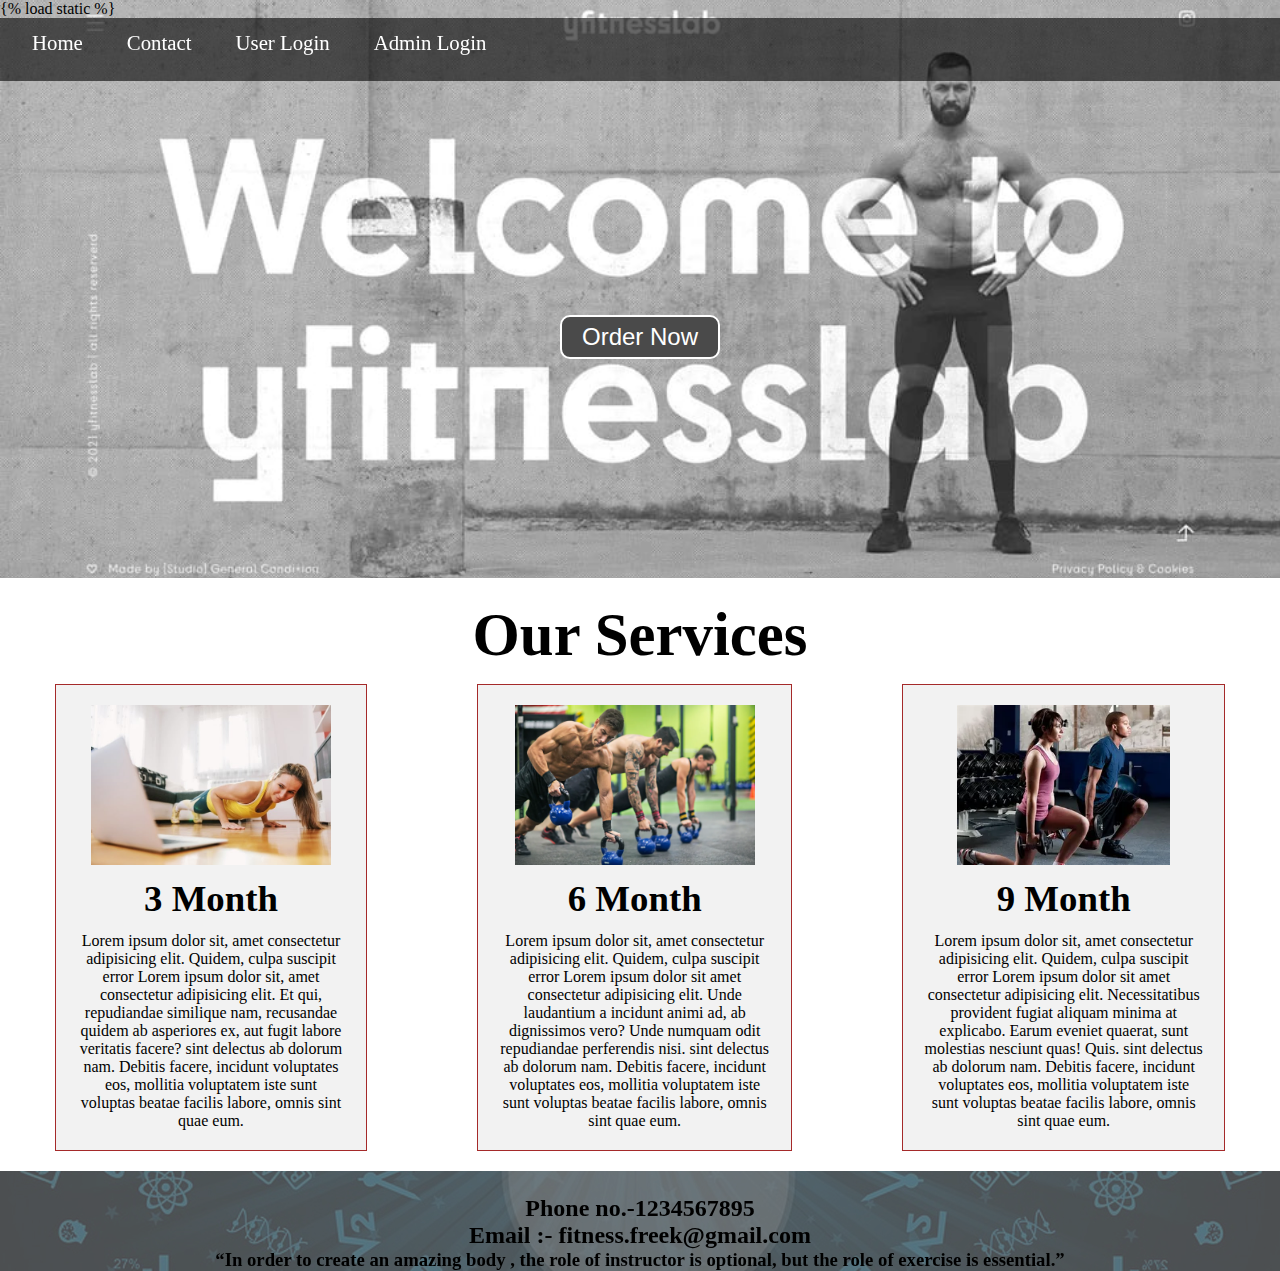
<file: UIC_LEARNING/templates/index.html>
{% load static %}
<html lang="en">

<head>
    <meta charset="UTF-8">
    <meta name="viewport" content="width=device-width, initial-scale=1.0">
    <meta http-equiv="X-UA-Compatible" content="ie=edge">
    <title>Best Online Fitness Service in India | FitnessFreek.com</title>
    <style>
        *{
        box-sizing:border-box;
        margin:0;
        padding:0;
        }
        /* Navigation Bar  */
        #navbar{
            display: flex;
            align-items: center;
            position: sticky;
            top: 0px;
        }#navbar::before{
            content: "";
            background-color: black;
            position: absolute;
            top: 0px;
            left: 0px;
            height: 85%;
            width: 100%;
            z-index: -1;
            opacity: 0.6;
            padding-top: 10px;
            padding-bottom: 10px;
            padding-left: 10px;
            padding-right: 10px;
        }
        /* Navigation Bar: Image */
        #navbar ul{
            display: flex;
            font-family: 'Baloo Bhai 2', cursive;
            padding: 10px;
        }
        #navbar ul li{
            list-style: none;
            font-size: 1.3rem;
        }
        #navbar ul li a{
        display: block;
        padding: 3px 22px;
        border-radius: 20px;
        color: white;
        text-decoration: none;
        }

        #navbar ul li a:hover{
        color: black;
        background-color: white;
        }
        /* Home Section */
        #home{
            display: flex;
            flex-direction: column;
            padding: 3px 200px;
            height: 484px;
            justify-content: center;
            align-items: center;
        }
        #home::before{
            content: "";
            position: absolute;
            top: 0px;
            left: 0px;
            background: url('../static/css/back.jpeg') no-repeat center center/cover;
            height: 578px;
            width: 100%;
            z-index: -1;
            opacity: 0.89; 
        }
        #home h1{
            color: white;
            text-align: center;
            font-family: 'Bree Serif', serif;

        }

        #home p{
            color: white;
            text-align: center;
            font-size: 1.5rem;
            font-family: 'Bree Serif', serif;
        }
        .btn{
            padding: 6px 20px;
            border: 2px solid white;
            background-color: rgb(74, 74, 74);
            color: white;
            margin: 17px;
            font-size: 1.5rem;
            border-radius: 10px;
            cursor: pointer;
        }
        #services{
            display:flex;
        
        }
        #services .box{
            border: 1px solid brown;
            margin: 2px 55px;
            padding:20px ;
            cursor:pointer;
            background-color: #f2f2f2;
            margin-bottom: 20px;
        }

        #services .box img{
        height: 160px;
        display: block;
        margin: auto;
        }
        #services .box p{
            font-family: 'Bree Serif', serif;
        }
        /* Contact Section  */
        #contact{
            position: relative;
            top: 0px;
            left: 0px;
        }

        #contact::before{
            content: "";
            position: absolute;
            top: 0px;
            left: 0px;
            width: 100%;
            height: 100%;
            z-index: -1;
            opacity: 0.7;
            background: url('../static/css/eabout.jpg') no-repeat center center/cover;
        }

        .h-primary{
            font-size: 3.8rem;
            padding: 12px;
            font-family: 'Bree Serif', serif;
        }
        .h-secondary{
            font-family: 'Bree Serif', serif;
            font-size: 2.3rem;
            padding: 12px;
        }
        .center{
            text-align: center;
        }
    </style>
</head>

<body>  
    <nav id="navbar">
        <div id="logo">
        </div>
        <ul>
            <li class="item"><a href="#home">Home</a></li> 
            <li class="item" onclick="window.location.href='contact/';"><a href="#box2">Contact</a></li>
			<li class="item" onclick="window.location.href='LoginForm/';"><a href="#box3">User Login</a></li>
            <li class="item" onclick="window.location.href='admin/';"><a href="#contact">Admin Login</a></li>
        </ul>
        <br>
    </nav>

    <section id="home">
        <!-- <h1 class="h-primary">Welcome to Fitness Freek</h1>
        <p>One Stop Solution To Be Fit And Healthy. </p>
        <p>Lorem ipsum dolor sit amet consectetur, adipisicing elit. </p> -->
        <br><br><br>
        <button class="btn" ><a>Order Now</a></button>
    </section>

	<br><br>

    <section id="services-container">
        <h1 class="h-primary center">Our Services</h1>
        <div id="services">
            <div class="box" onclick="window.location.href='threeMonths/';">
                <img src="../static/images/fitness websites-2.jpeg" alt="">
                <h2 class="h-secondary center">3 Month</h2>
                <p class="center">Lorem ipsum dolor sit, amet consectetur adipisicing elit. Quidem, culpa suscipit error
                    Lorem ipsum dolor sit, amet consectetur adipisicing elit. Et qui, repudiandae similique nam, recusandae quidem ab asperiores ex, aut fugit labore veritatis facere?
                    sint delectus ab dolorum nam. Debitis facere, incidunt voluptates eos, mollitia voluptatem iste sunt
                    voluptas beatae facilis labore, omnis sint quae eum.</p>
            </div>
            <div class="box" onclick="window.location.href='sixMonths/';">
                <img src="../static/images/physical-fitness.webp" alt="">
                <h2 class="h-secondary center">6 Month</h2>
                <p class="center">Lorem ipsum dolor sit, amet consectetur adipisicing elit. Quidem, culpa suscipit error
                    Lorem ipsum dolor sit amet consectetur adipisicing elit. Unde laudantium a incidunt animi ad, ab dignissimos vero? Unde numquam odit repudiandae perferendis nisi.

                    sint delectus ab dolorum nam. Debitis facere, incidunt voluptates eos, mollitia voluptatem iste sunt
                    voluptas beatae facilis labore, omnis sint quae eum.</p>
            </div>
            <div class="box" onclick="window.location.href='nineMonths/';">
                <img src="../static/images/th.webp" alt="">
                <h2 class="h-secondary center">9 Month</h2>
                <p class="center">Lorem ipsum dolor sit, amet consectetur adipisicing elit. Quidem, culpa suscipit error
                    Lorem ipsum dolor sit amet consectetur adipisicing elit. Necessitatibus provident fugiat aliquam minima at explicabo. Earum eveniet quaerat, sunt molestias nesciunt quas! Quis.
                    sint delectus ab dolorum nam. Debitis facere, incidunt voluptates eos, mollitia voluptatem iste sunt
                    voluptas beatae facilis labore, omnis sint quae eum.</p>
            </div>
        </div>
    </section>

	<section id="contact">
        <h1 class="h-primary center"></h1>
		<center>
	    <p>
            <h2>Phone no.-1234567895 </h2>
            <h2>Email :- fitness.freek@gmail.com </h2> 
    </p>
		<p> <h3>“In order to create an amazing body , the role of instructor is optional, but the role of exercise is essential.” </h3> </p>
        </center>
    </section>
</body>
</html>
</file>
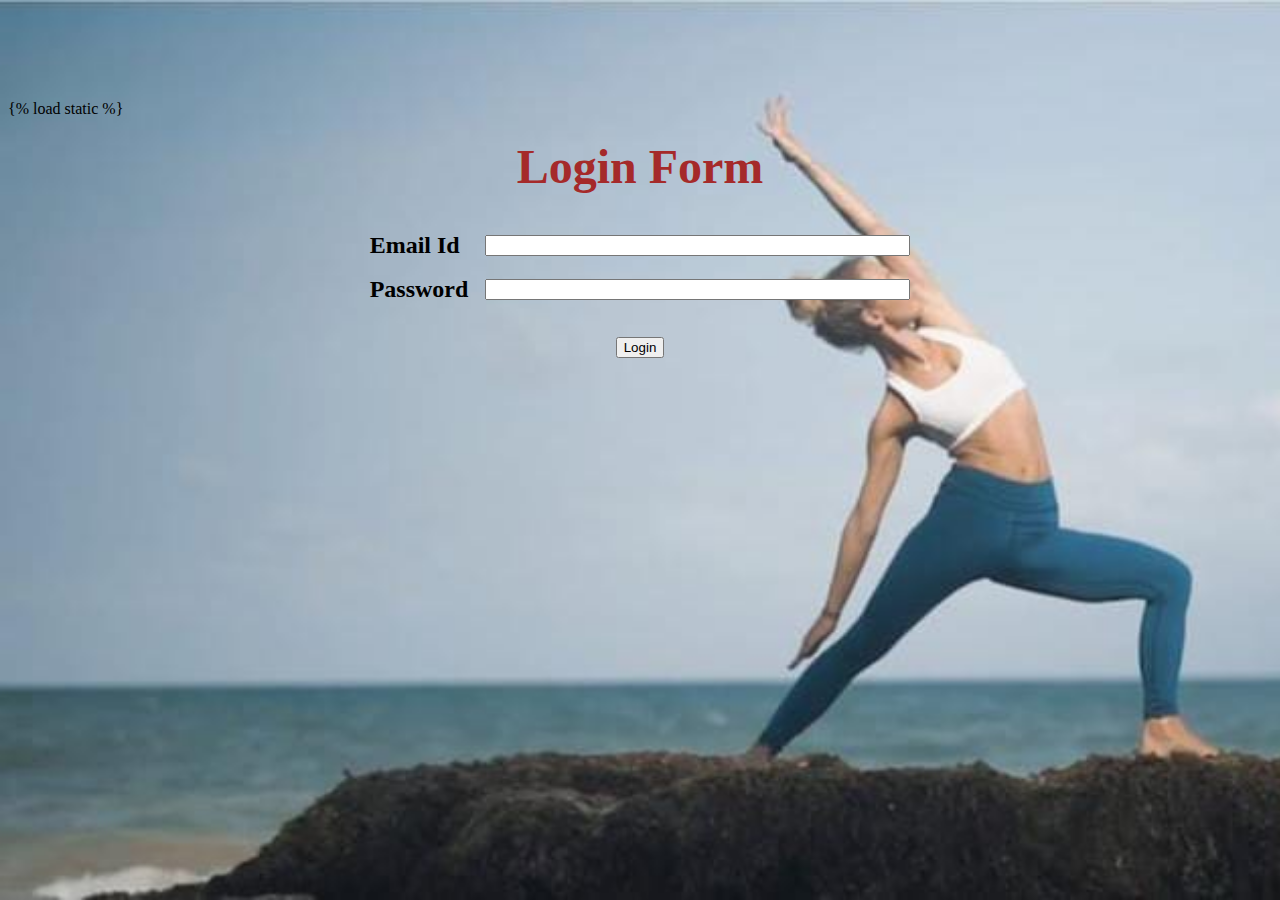
<file: UIC_LEARNING/templates/LoginForm.html>
{% load static %}
<html lang="en">

<head>
    <script src="https://ajax.googleapis.com/ajax/libs/jquery/3.6.0/jquery.min.js"></script>
    <meta charset="UTF-8">
    <meta name="viewport" content="width=device-width, initial-scale=1.0">
    <meta http-equiv="X-UA-Compatible" content="ie=edge">
    <title>Login Form</title>
    <style>
        body {
        background-image: url('../static/css/background.jpg');
        background-repeat: no-repeat;
        background-attachment: fixed;
        background-size: cover;
        }
    </style>
   </head>
<body topmargin= "100">
<center>
    <form action="" method="get" name="formal" id="lgform">
    <h1><font face="Lucida Handwriting" size=+6 color= "brown"> Login Form</font> </h1>
    <table cellspacing="15">
        <tr>
            <td>
                <font size=+2> <b>Email Id</b>
            </td>
            <td>
                <input  id="email"size=+50 type="email" name="EmailId">
            </td>
        </tr>
        <tr>
            <td>
                <font size=+2> <b> Password</b>
            </td>
            <td>
                <input id="pwd"size=+50 type="password" name="Password">
            </td>
        </tr>
    </table>
    <br>
    <input type="button" name= "Login" value ="Login" id="lg">
    </form>
</center>

</body>
<script type="text/javascript">
$('#lg').on('click',function(e){
				e.preventDefault();
				$.ajax({
					type:'POST',
					url:'/LoginFormAPI/',
					data:{
						
						email:$('#email').val(),
						
						pwd:$('#pwd').val(),
						
						},
						dataType: 'json',
						success:function(data){
                            if(data['meta']['status']==500){
                                alert('please enter valid data')
                            }
                            if(data['meta']['status']=="htmlVideo"){
                                window.location.href='/htmlVideo'
                            }
                            if(data['meta']['status']=="javaVideo"){
                                window.location.href='/javaVideo'
                            }
                            if(data['meta']['status']=="pythonVideo"){
                                window.location.href='/pythonVideo'
                            }
						console.log('HEREE')
						
						}
						});
                    })
                        
        </script>
</html
</file>
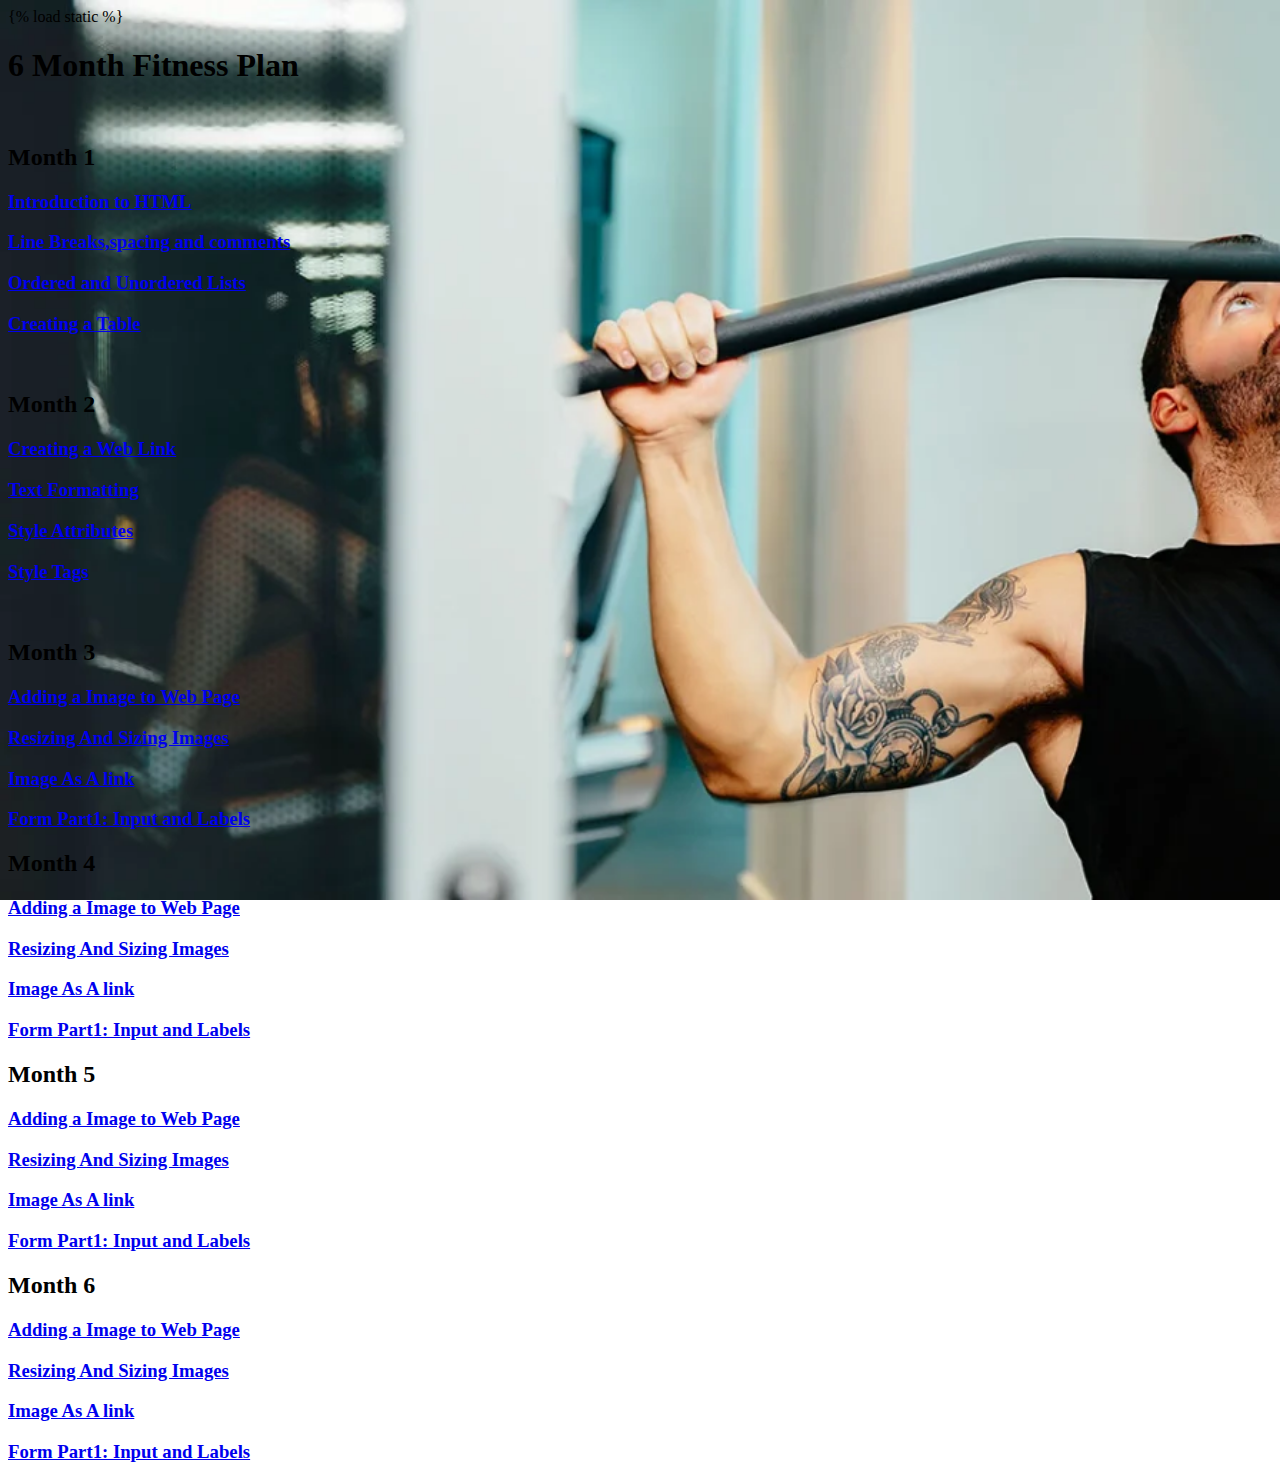
<file: UIC_LEARNING/templates/pythonVideo.html>
{% load static %}
<html lang="en">
  <head>
    <meta charset="UTF-8" />
    <meta name="viewport" content="width=device-width, initial-scale=1.0" />
    <meta http-equiv="X-UA-Compatible" content="ie=edge" />
    <title>Chest Exercise - 6 Months</title>
      <style>
        body {
        background-image: url('../static/css/chest.webp');
        background-repeat: no-repeat;
        background-attachment: fixed;
        background-size: cover;
        }
    </style>
  </head>
  <body>
    <p></p>
    <h1>6 Month Fitness Plan</h1>
    <br />
    <h2>Month 1</h2>
    <h3><a href="https://youtu.be/dD2EISBDjWM">Introduction to HTML </a></h3>
    <h3>
      <a href="https://youtu.be/i3GE-toQg-o"
        >Line Breaks,spacing and comments
      </a>
    </h3>
    <h3>
      <a href="https://youtu.be/09oErCBjVns">Ordered and Unordered Lists </a>
    </h3>
    <h3><a href="https://youtu.be/wvR40su_XBM">Creating a Table </a></h3>
    <p></p>
    <br />
    <h2>Month 2</h2>
    <h3><a href="https://youtu.be/U4UHoiK6Oo4">Creating a Web Link </a></h3>
    <h3><a href="https://youtu.be/NCKhB9_8xng">Text Formatting</a></h3>
    <h3><a href="https://youtu.be/EopTYckcgp4">Style Attributes</a></h3>
    <h3><a href="https://youtu.be/pfhLHiqHpyQ">Style Tags</a></h3>
    <p></p>
    <br />
    <h2>Month 3</h2>
    <h3>
      <a href="https://youtu.be/Zy4KJeVN7Gk">Adding a Image to Web Page</a>
    </h3>
    <h3>
      <a href="https://youtu.be/dM12ctixdT4">Resizing And Sizing Images</a>
    </h3>
    <h3><a href="https://youtu.be/Cn8znTKnWgw">Image As A link</a></h3>
    <h3>
      <a href="https://youtu.be/MJQTATNi3Zk"> Form Part1: Input and Labels</a>
    </h3>
    <p></p>
    <h2>Month 4</h2>
    <h3>
      <a href="https://youtu.be/Zy4KJeVN7Gk">Adding a Image to Web Page</a>
    </h3>
    <h3>
      <a href="https://youtu.be/dM12ctixdT4">Resizing And Sizing Images</a>
    </h3>
    <h3><a href="https://youtu.be/Cn8znTKnWgw">Image As A link</a></h3>
    <h3>
      <a href="https://youtu.be/MJQTATNi3Zk"> Form Part1: Input and Labels</a>
    </h3>
    <p></p>
    <h2>Month 5</h2>
    <h3>
      <a href="https://youtu.be/Zy4KJeVN7Gk">Adding a Image to Web Page</a>
    </h3>
    <h3>
      <a href="https://youtu.be/dM12ctixdT4">Resizing And Sizing Images</a>
    </h3>
    <h3><a href="https://youtu.be/Cn8znTKnWgw">Image As A link</a></h3>
    <h3>
      <a href="https://youtu.be/MJQTATNi3Zk"> Form Part1: Input and Labels</a>
    </h3>
    <p></p>
    <h2>Month 6</h2>
    <h3>
      <a href="https://youtu.be/Zy4KJeVN7Gk">Adding a Image to Web Page</a>
    </h3>
    <h3>
      <a href="https://youtu.be/dM12ctixdT4">Resizing And Sizing Images</a>
    </h3>
    <h3><a href="https://youtu.be/Cn8znTKnWgw">Image As A link</a></h3>
    <h3>
      <a href="https://youtu.be/MJQTATNi3Zk"> Form Part1: Input and Labels</a>
    </h3>
    <p></p>
  </body>
</html>
</file>
